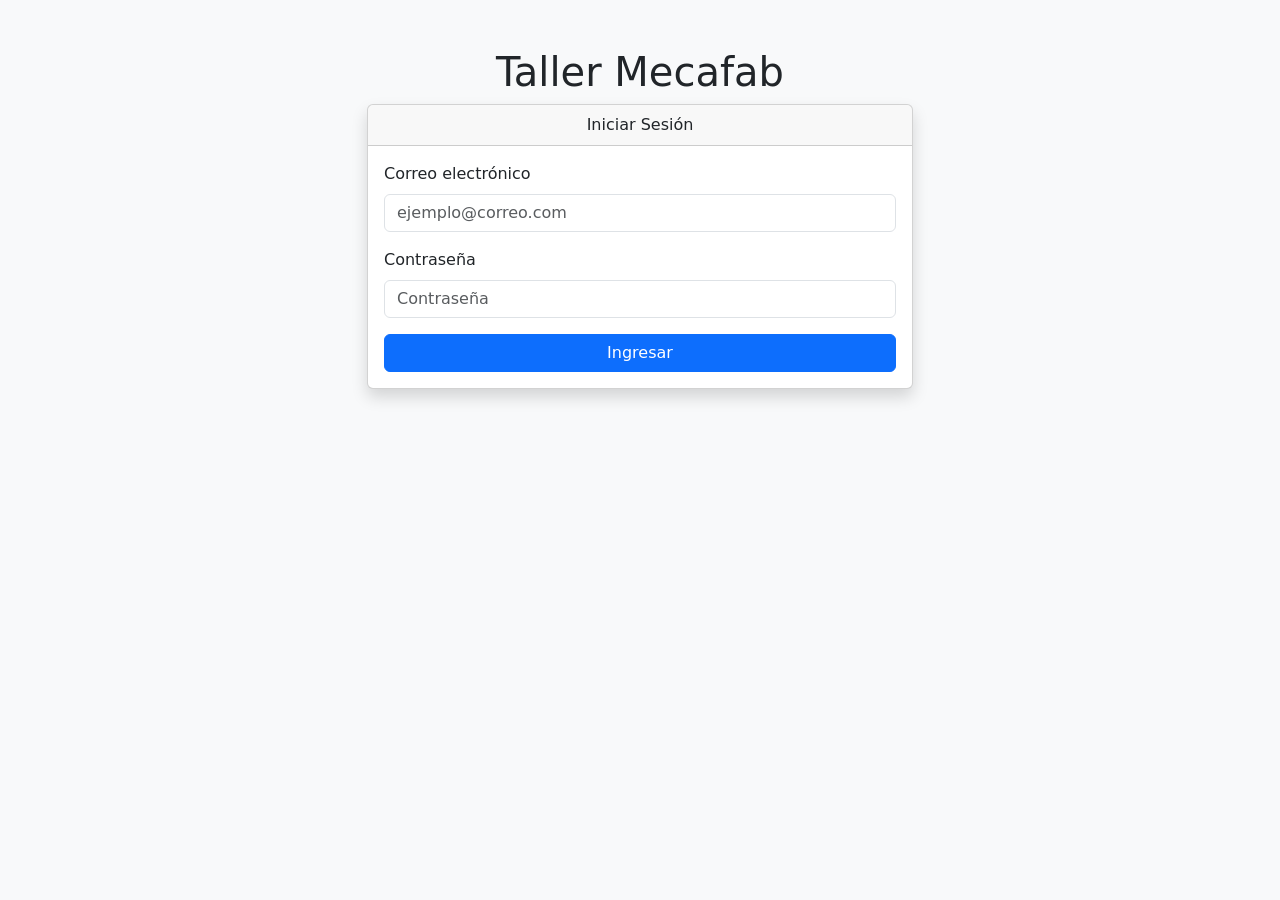
<file: PROYECTO-FINAL/fronted/login.html>
<!DOCTYPE html>
<html lang="es">
  <head>
    <meta charset="UTF-8" />
    <title>Gestión de Tareas</title>
    <link
      href="https://cdn.jsdelivr.net/npm/bootstrap@5.3.2/dist/css/bootstrap.min.css"
      rel="stylesheet"
    />
    <script
      src="https://code.jquery.com/jquery-3.7.1.min.js"
      integrity="sha256-/JqT3SQfawRcv/BIHPThkBvs0OEvtFFmqPF/lYI/Cxo="
      crossorigin="anonymous"
    ></script>
  </head>
  <body class="bg-light">
    <div class="container py-5">
      <!-- Formulario de Login -->
      <div class="row justify-content-center mb-5">
        <div class="col-md-6">
          <h1 class="text-center">Taller Mecafab</h1>
          <div class="card shadow">
            <div class="card-header text-center">Iniciar Sesión</div>
            <div class="card-body">
              <form id="login">
                <div class="mb-3">
                  <label for="email" class="form-label"
                    >Correo electrónico</label
                  >
                  <input
                    type="email"
                    class="form-control"
                    id="email"
                    placeholder="ejemplo@correo.com"
                  />
                </div>
                <div class="mb-3">
                  <label for="password" class="form-label">Contraseña</label>
                  <input
                    type="password"
                    class="form-control"
                    id="password"
                    placeholder="Contraseña"
                  />
                </div>
                <button type="submit" class="btn btn-primary w-100">
                  Ingresar
                </button>
              </form>
            </div>
          </div>
        </div>
      </div>
    </div>

    <script src="https://cdn.jsdelivr.net/npm/bootstrap@5.3.2/dist/js/bootstrap.bundle.min.js"></script>
    <script>
      var BASE = "http://localhost:8080";
      $(document).ready(function () {
        $("#login").on("submit", function (e) {
          e.preventDefault();

          const formData = {
            username: $('#email').val(),
            password: $('#password').val(),
          };

          $.ajax({
            url: BASE + "/auth/login",
            method: "POST",
            contentType: "application/json",
            data: JSON.stringify(formData),
            success: function (response) {
              localStorage.setItem("rol", response.rol);
              localStorage.setItem("user", response.user);
              localStorage.setItem("nombre", response.nombre);
              localStorage.setItem("correo", response.correo);
              localStorage.setItem("token", response.token);
              // Maneja la respuesta exitosa (status 200)
              window.location.href = "/listar.html";
            },
            error: function (xhr, status, error) {
              alert("Error al iniciar sesión: " + xhr.responseText);
              console.error("Status:", status);
              console.error("Error:", error);
            },
          });
        });
      });
    </script>
  </body>
</html>
</file>
